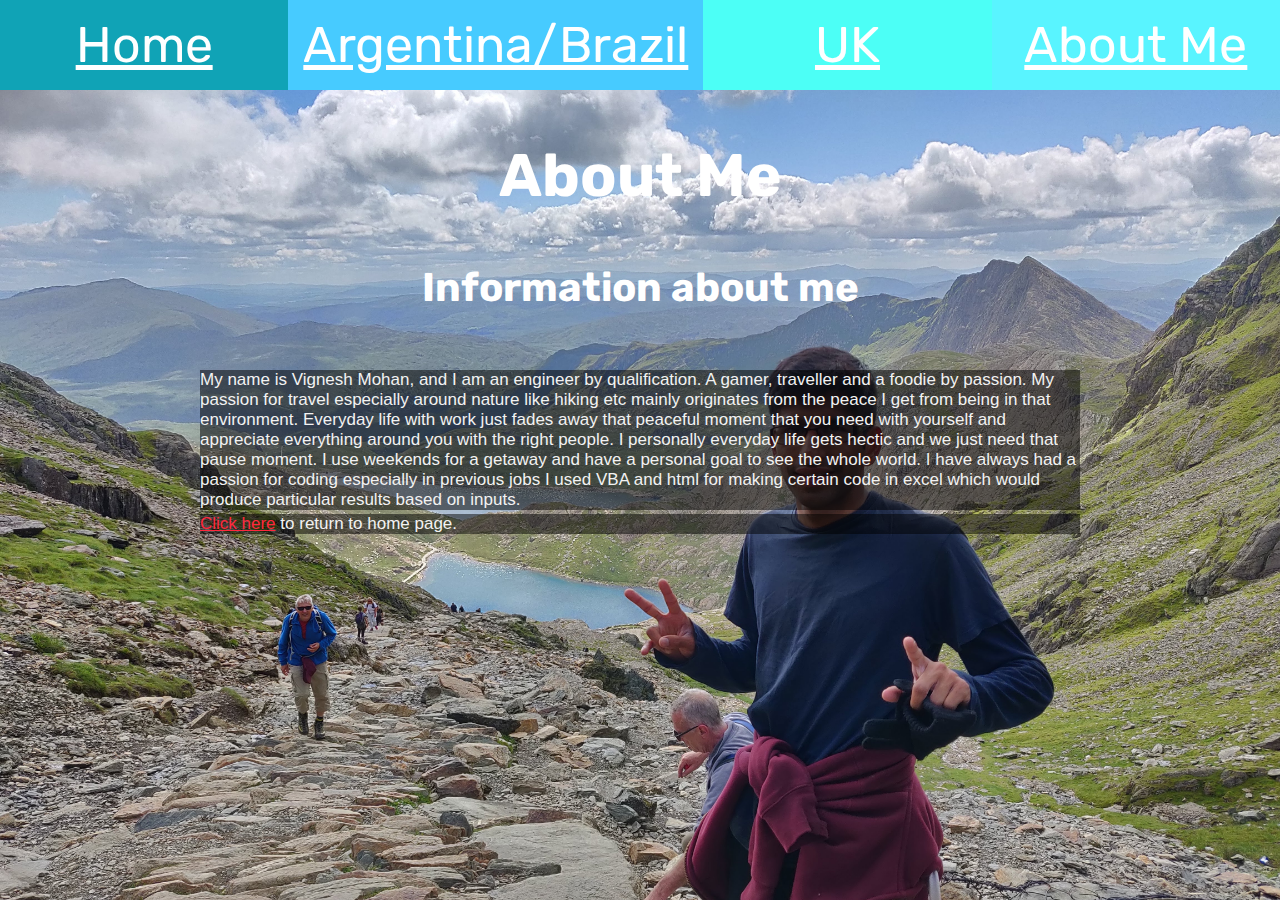
<file: aboutme.html>
<!DOCTYPE html>
<html lang="en">
<head>
    <meta charset="UTF-8">
    <link rel="stylesheet" type="text/css" href="main.css">
    <title>About Me</title>
    <style>
      body {
        background:url(snowdon1.jpg);
        background-size: cover;
        background-attachment: fixed;
        }</style>
</head>
<body>
    <div class="container">
        <div class="box box1"><a href="index.html" style="color:white">Home</a></div>
        <div class="box box2"><a href="Argentina.html" style="color:white">Argentina/Brazil</a></div>
        <div class="box box3"><a href="Uk.html" style="color:white">UK</a></div>
        <div class="box box4"><a href="aboutme.html" style="color:white">About Me</a></div>
    </div>
    <div><h1>About Me</h1>
            <h2>Information about me</h2>
            <br>
            <p class="Paragraph">My name is Vignesh Mohan, and I am an engineer by qualification. A gamer, traveller and a foodie by passion. 
            My passion for travel especially around nature like hiking etc mainly originates from the peace I get from being in that environment.
            Everyday life with work just fades away that peaceful moment that you need with yourself and appreciate everything around you with the right people.
            I personally everyday life gets hectic and we just need that pause moment. I use weekends for a getaway and have a personal goal to see the whole world.
            I have always had a passion for coding especially in previous jobs I used VBA and html for making certain code in excel which would produce particular 
            results based on inputs.
            </p>
    <div>
         <p class="Paragraph"><a href="index.html" style="color:#FF283D">Click here</a> to return to home page.</p>  
    </div>
    
</body>
</html>
</file>
<file: main.css>
@import url('https://fonts.googleapis.com/css?family=Rubik:900&display=swap');

* {
    box-sizing: border-box;
}
.box {
    color:white;
    font-size: 50px;
    font-family: 'Rubik', sans-serif;
    text-align: center;
    padding:15px;
    flex: 1;
}

.box1 { background:#10a3b6;}
  .box2 { background:#47cbff;}
  .box3 { background:#4cfff6;}
  .box4 { background:#59f4ff;}

.container {display: flex;
}

@import url('https://fonts.googleapis.com/css?family=Rubik:900&display=swap');
h1 {
    font-family: 'Rubik', sans-serif;
    color: #FFFFFF;
    font-size: 60px;
    text-align: center;
    box-sizing: border-box;
    padding: 10px 180px 3px;
}

@import url('https://fonts.googleapis.com/css?family=Rubik:900&display=swap');
h2 {
    font-family: 'Rubik', sans-serif;
    color: #FFFFFF;
    font-size: 40px;
    text-align: center;
    box-sizing: border-box;
    padding: 10px 180px 3px;
}

@import url('https://fonts.googleapis.com/css?family=Rubik:900&display=swap');
h3 {
    font-family: 'Rubik', sans-serif;
    color: #FF8459;
    font-size: 24px;
    text-align: center;
    box-sizing: border-box;
    padding: 10px 180px 3px;
}

@import url('https://fonts.googleapis.com/css?family=Nunito&display=swap');
.Paragraph {font-family: 'Nunito', sans-serif;
    font-size: 17px;
    color: #F2F2F2;
    background-color: rgba(0, 0, 0, 0.5);
    margin: 4px 200px 4px;
    box-sizing: border-box;
    /*padding: 3px 200px 3px;*/
}

@import url('https://fonts.googleapis.com/css?family=Nunito&display=swap');
.Paragraphbullet {font-family: 'Nunito', sans-serif;
    font-size: 17px;
    color: #F2F2F2;
    background-color: rgba(0, 0, 0, 0.5);
    box-sizing: border-box;
    margin: 0.1px 200px 0.1px;;
    /*padding: 1px 200px 1px;*/
}

@import url('https://fonts.googleapis.com/css?family=Nunito&display=swap');
#bumlink {font-family: 'Nunito', sans-serif;
    color: #F2F2F2;
    background-color: rgba(0, 0, 0, 0.5);
    box-sizing: border-box;
    margin: 0.1px 200px 0.1px;}

img { 
    width: 55%;
}

.center {
    display: block;
    margin-left: auto;
    margin-right: auto;
    width: 50%;
  }

body{
    margin: 0;
    padding: 0;
}
.container2{
    text-align: center;
    margin-top: 360 px;
}
.btn{
    border: 1px solid #FF8459;
    background:#FF283D;
    padding: 10px 20px;
    font-size: 20px;
    font-family: 'Nunito', sans-serif;
    color: #FFFFFF;
    cursor: pointer;
    margin: 10px;
    transition: 0.8s;
    position: relative;
    overflow: hidden;
}
.btn1,.btn2{
    color: #FF283D
}
.btn1:hover,.btn2:hover {color: #fff}
.btn::before{content: "";
position: absolute;
left: 0;
width: 100%;
height: 0%;
background: #FF8359;
z-index: -1;
transition: 0.8s
}
.btn1::before,.btn2::before{
    top: 0;
    border-radius: 0 0 50% 50%;
}
</file>
